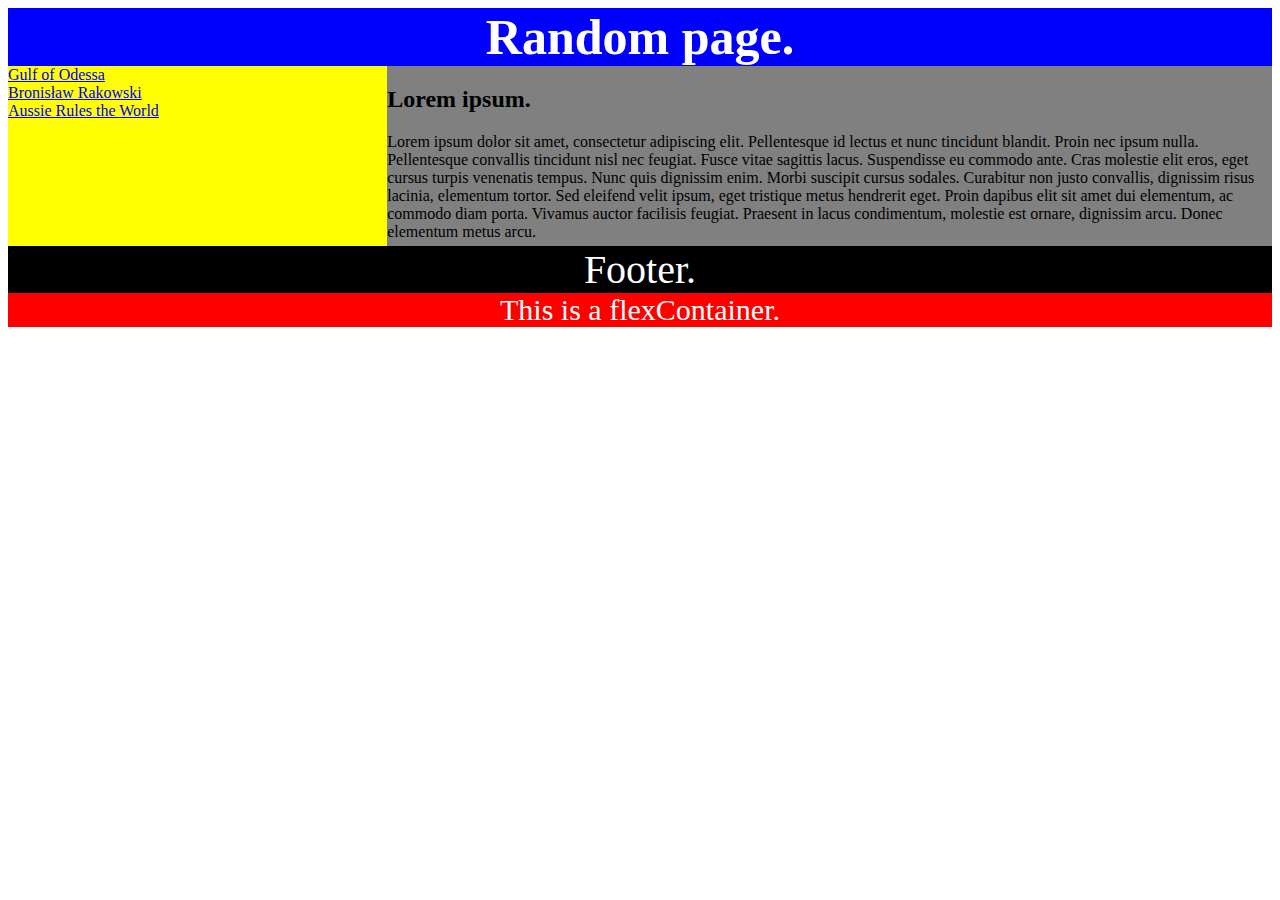
<file: exercise4.html>
<!DOCTYPE html>
<html lang="en">
<head>
    <meta charset="UTF-8">
    <meta name="viewport" content="width=device-width, initial-scale=1.0">
    <meta http-equiv="X-UA-Compatible" content="ie=edge">
    <link rel='stylesheet' type="text/css" media="screen" href="exercise4.css">
    <title>Document</title>
</head>
<body>
    <h1>
        Random page.
    </h1>
    <div class="div">
            <div><a href="https://en.wikipedia.org/wiki/Gulf_of_Odessa"> Gulf of Odessa </a></div>
            <div><a href="https://en.wikipedia.org/wiki/Bronis%C5%82aw_Rakowski"> Bronisław Rakowski </a></div>
            <div><a href="https://en.wikipedia.org/wiki/Aussie_Rules_the_World">Aussie Rules the World </a></div>
            
    </div>
    <div class="p"><h2>Lorem ipsum.</h2>Lorem ipsum dolor sit amet, consectetur adipiscing elit. Pellentesque id lectus et nunc tincidunt blandit. Proin nec ipsum nulla. Pellentesque convallis tincidunt nisl nec feugiat. Fusce vitae sagittis lacus. Suspendisse eu commodo ante. Cras molestie elit eros, eget cursus turpis venenatis tempus. Nunc quis dignissim enim. Morbi suscipit cursus sodales. Curabitur non justo convallis, dignissim risus lacinia, elementum tortor. Sed eleifend velit ipsum, eget tristique metus hendrerit eget. Proin dapibus elit sit amet dui elementum, ac commodo diam porta. Vivamus auctor facilisis feugiat. Praesent in lacus condimentum, molestie est ornare, dignissim arcu. Donec elementum metus arcu.</div>
    <footer class="footer">Footer.</footer>
   <div class="flexContainer">
       This is a flexContainer.
   </div>
</body>
</html>
</file>
<file: exercise4.css>
h1{
    color: white;
    text-align: center;
    font-size: 50px;
    background-color: blue;
    margin: 0;
}
.div{
    background-color: yellow;
    width: 30%;
    height: 20vh;
    float: left;
}
.p{
    background-color: gray;
    float: right;
    width: 70%;
    height: 20vh;
}
.footer{
    background-color: black;
    font-size: 40px;
    color: white;
    text-align: center;
}
.flexContainer{
    display: flex;
    background-color: red;
    align-content: space-between;
    flex-wrap:wrap;
    color: white;
    justify-content: center;
    font-size: 30px;
}
</file>
